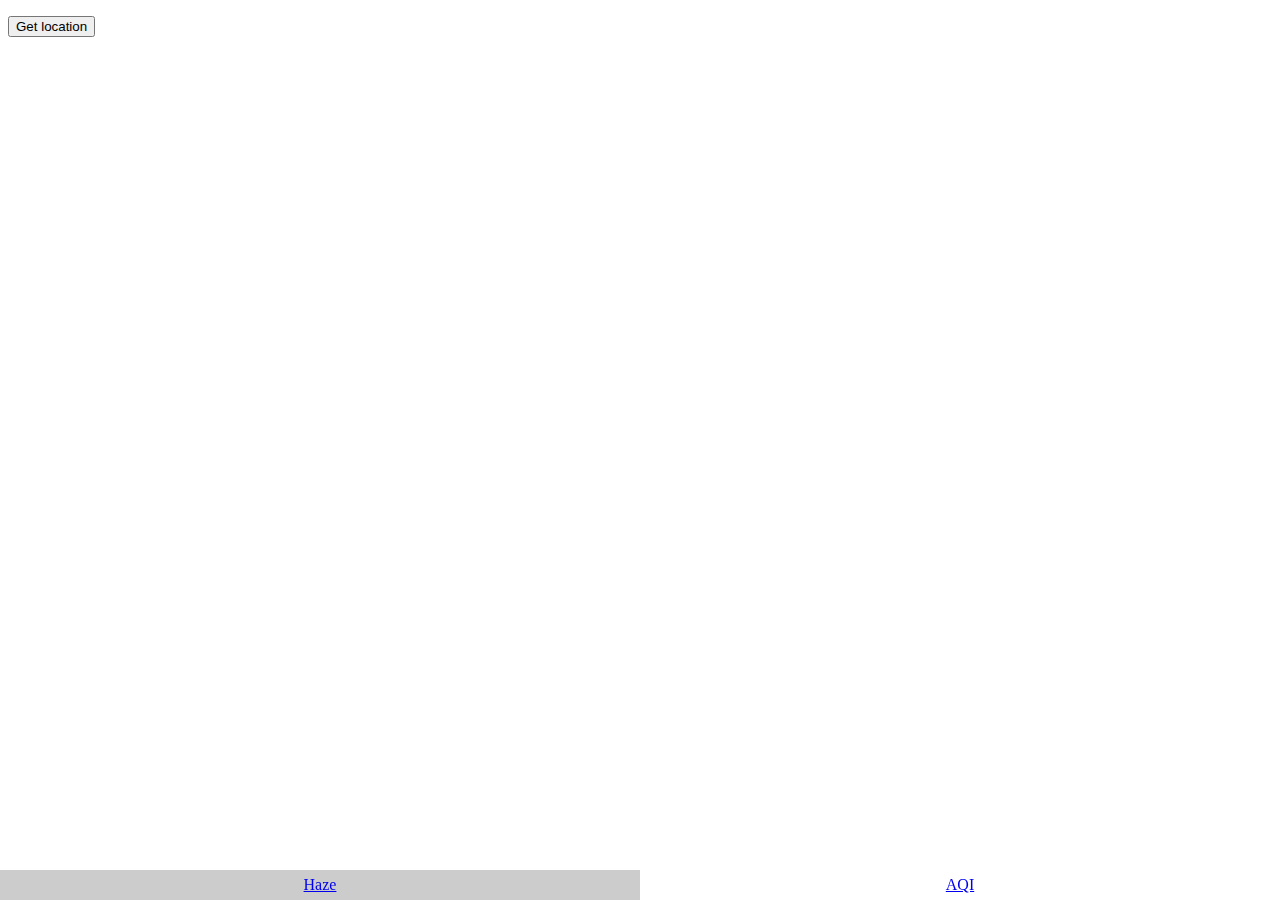
<file: aqi.html>
<!DOCTYPE html>
<html lang="en">
<head>
    <title>PM2.5</title>
    <meta charset="utf-8">
    <link rel="stylesheet" type="text/css" href="styles/style.css">
    <script src="https://ajax.googleapis.com/ajax/libs/jquery/1.7.1/jquery.min.js" type="text/javascript"></script>
    <script src="scripts/app.js" ></script>
    <style>
        table.result {
            width: 100%;
            border: 1px solid black;
            cursor: pointer;
        }
        table.result td:nth-child(n+2) {
            text-align: center;
        }
        table.result tr:hover {
            background-color: yellow;
        }
        h2 {
            margin-bottom: 0;
        }
        input {
            width: 100%;
            font-size: 20px;
            font-family: inherit;;
            margin-bottom: 8px;
        }

    </style>
    <link rel="manifest" href="/manifest.json">
    <!-- Add to home screen for Safari on iOS -->
    <meta name="apple-mobile-web-app-capable" content="yes">
    <meta name="apple-mobile-web-app-status-bar-style" content="black">
    <meta name="apple-mobile-web-app-title" content="PM2.5">
    <link rel="apple-touch-icon" href="images/icons/icon-152x152.png">
    <!-- Windows-->
    <meta name="msapplication-TileImage" content="images/icons/icon-144x144.png">
    <meta name="msapplication-TileColor" content="#2F3BA2">
</head>
<body>

<script>
    function geoFindMe() {
        if ("geolocation" in navigator) {
            navigator.geolocation.getCurrentPosition((position) => {
                console.log(position.coords);
                var lat = position.coords.latitude;
                var lng = position.coords.longitude;
                init(lat,lng,"#result")
            })
        }
        else {
            console.info("geolocation is not supported in this environment");
        }

    }
</script>


<p><button onclick="geoFindMe()">Get location</button></p>
<div id='result' style='min-height: 300px'></div>
<footer>
    <a href="index.html" class="active"> Haze </a>
    <a href="aqi.html"> AQI </a>
</footer>
</body>
</html>
</file>
<file: styles/style.css>
header{
    background: rgb(0, 151, 255);
    position: fixed;
    top: 0px;
    width: 100%;
    height: 20px;
    text-align: center;
    color: white;
    line-height: 20px;
    font-size: 18px;
}
h1 {
    font-family: sans-serif;
    font-size: 13pt;
    background: #0e1e41;
    color: #fff;
    padding: 5px;
    margin: 0;
    text-align: center;
    background-image: url(/img/top_bg.png?xxXXxxxxxx);
    background-repeat: repeat-x;
    font-weight: none
}

.sub {
    padding: 3px;
    text-align: center;
    color: #ccc;
    font-weight: none;
    font-size: 9pt;
    background: #0e1e41
}

h2 {
    font-size: 11pt;
    background: #3b5999;
    color: #fff;
    padding: 5px;
    margin: 5px 0 0
}

.lv2 {
    color: red;
    background: #fdd
}

.lv1 {
    color: #a05;
    background: #eee
}

.map_div {
    width: 98%;
    border: 1pt solid #ddd;
    padding: 3px
}

.icon {
    padding: 1px;
    border: 1pt solid #666;
    text-align: center
}
#map {
    text-align: center;
    width: 98%;
    height: 280px;
    font-size: 9px
}

#image {
    width: 300px
}

.tabs {
    width: 300px;
    margin-top: 5px
}
.aqi0 {
    background: #d4ffd4
}

.aqi1 {
    background: #01e400
}

.aqi2 {
    background: #ff0
}

.aqi3 {
    background: #ff7e00;
    color: #fff
}

.aqi4 {
    background: #fe0000;
    color: #fff
}

.aqi5 {
    background: #98004b;
    color: #fff
}

.aqi6 {
    background: #7e0123;
    color: #fff
}

.inner {
    margin-left: 5pt;
    margin-top: 5pt
}

table {
    font-size: 4pt
}

footer{
    position: fixed;
    left: 0;
    right: 0;
    bottom: 0;
    z-index: 9999;
    display: flex;
    align-items: center;
    justify-content: space-between;
    background: #fff;
    height: 30px;
    box-shadow: 0 -0.026667rem 0.053333rem rgba(0,0,0,.1);
}
footer a{
    display: block;
    flex: 1;
    height: 30px;
    line-height: 30px;
    text-align: center;
}
footer a.active{
    background: #ccc;
}

.today {
    background: #a33;
    color: #fff;
    padding: 5px;
    margin-bottom: 3px
}

.tomorrow {
    background: #777;
    color: #fff;
    padding: 5px;
    margin-bottom: 3px
}

#slider {
    width: 150px;
    margin: 10px;
    font-size: 80%
}

.u {
    width: 25px;
    border: 1pt solid #aaa
}

.infoWindow {
    font-size: 9pt;
    text-align: left;
    line-height: 11pt;
    overflow: hidden;
    white-space: nowrap
}

.loading {
    padding: 10px;
    line-height: 30pt;
    font-size: 11pt;
    color: #666
}

.infoBar {
    font-size: 9pt;
    width: 100px;
    margin: 1px
}

._topmaru {
    border-top-left-radius: 5px;
    border-top-right-radius: 5px;
    background-position: initial initial;
    background-repeat: initial initial
}

._maru {
    border-top-left-radius: 2px;
    border-top-right-radius: 2px;
    border-bottom-left-radius: 2px;
    border-bottom-right-radius: 2px
}

.prefs th {
    background: #eee;
    padding: 3px;
    color: #333
}

form {
    margin: 0
}

.sonar {
    position: relative;
    top: 5;
    cursor: pointer
}

.mapControlDiv {
    padding: 10px;
    margin-bottom: 5px
}

#daySlider {
    width: 150px;
    margin: 10px;
    font-size: 80%
}

.day {
    filter: alpha(opacity=70);
    -moz-opacity: .7;
    opacity: .7
}

.sonaButton {
    position: relative;
    top: -1
}
</file>
